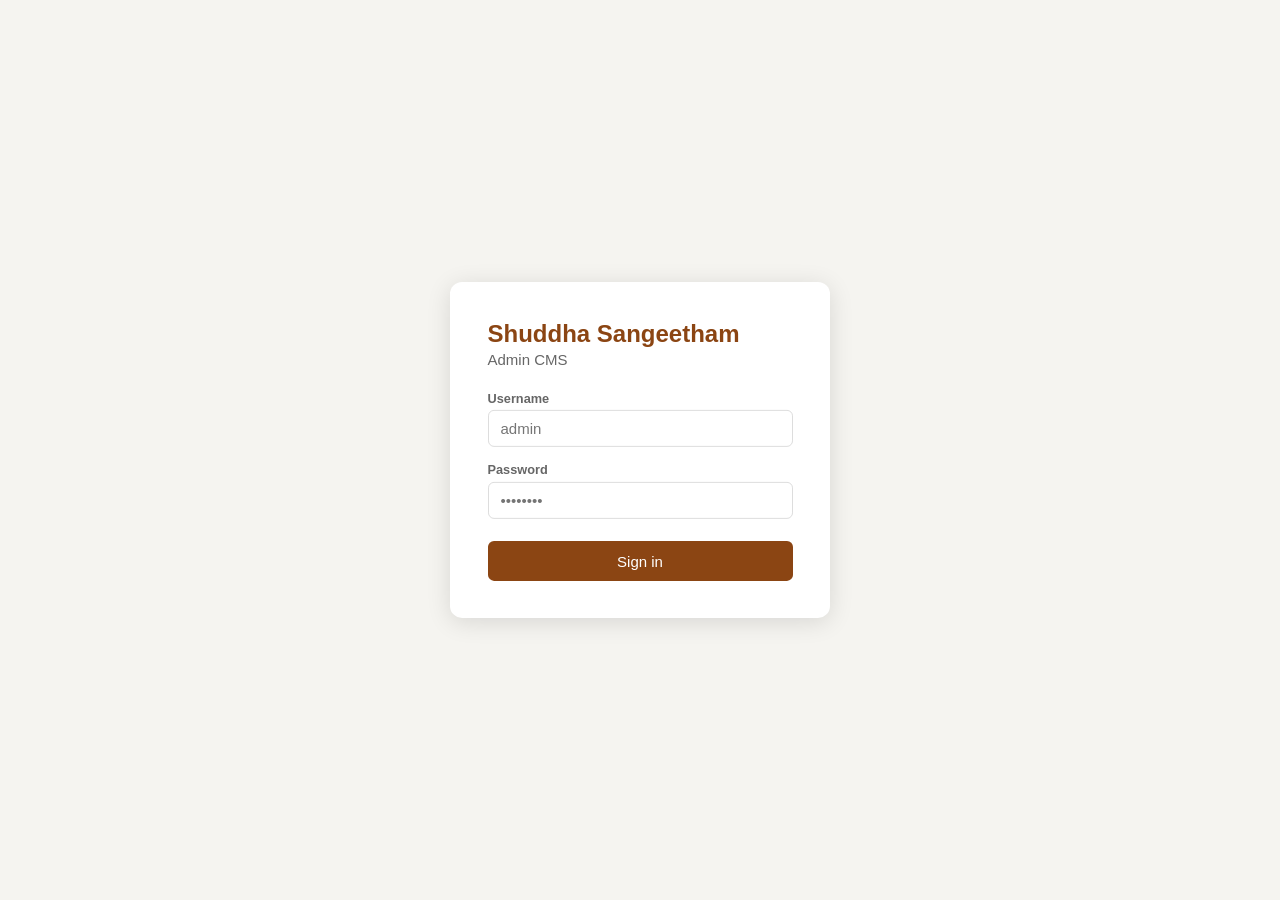
<file: index.html>
<!DOCTYPE html>
<html lang="en">
<head>
  <meta charset="UTF-8" />
  <meta name="viewport" content="width=device-width, initial-scale=1.0" />
  <title>Shuddha Sangeetham — Admin CMS</title>
  <link rel="stylesheet" href="style.css" />
</head>
<body>
  <div id="login-screen" class="screen">
    <div class="login-box">
      <h1>Shuddha Sangeetham</h1>
      <p class="subtitle">Admin CMS</p>
      <form id="login-form">
      <label>Username
        <input id="login-username" type="text" placeholder="admin" autocomplete="username" />
      </label>
      <label>Password
        <input id="login-password" type="password" placeholder="••••••••" autocomplete="current-password" />
      </label>
      <button id="login-btn" type="submit">Sign in</button>
      </form>
      <p id="login-error" class="error hidden"></p>
    </div>
  </div>

  <div id="app-screen" class="screen hidden">
    <aside class="sidebar">
      <div class="logo">
        <span class="logo-title">Shuddha Sangeetham</span>
        <span class="logo-sub">Admin CMS</span>
      </div>
      <nav>
        <button class="nav-btn active" data-section="dashboard">Dashboard</button>
        <button class="nav-btn" data-section="krithis">Krithis</button>
        <button class="nav-btn" data-section="ragas">Ragas</button>
        <button class="nav-btn" data-section="composers">Composers</button>
        <button class="nav-btn" data-section="talas">Talas</button>
        <button class="nav-btn" data-section="import">Bulk Import</button>
        <button class="nav-btn" data-section="scraper">Scraper</button>
        <button class="nav-btn" data-section="synclog">Sync Log</button>
      </nav>
      <button id="logout-btn" class="logout-btn">Disconnect</button>
    </aside>

    <main class="content">
      <!-- Dashboard -->
      <section id="section-dashboard" class="section">
        <h2>Dashboard</h2>
        <div class="stat-grid">
          <div class="stat-card"><span id="stat-krithis" class="stat-num">—</span><span class="stat-label">Krithis</span></div>
          <div class="stat-card"><span id="stat-ragas" class="stat-num">—</span><span class="stat-label">Ragas</span></div>
          <div class="stat-card"><span id="stat-composers" class="stat-num">—</span><span class="stat-label">Composers</span></div>
          <div class="stat-card"><span id="stat-talas" class="stat-num">—</span><span class="stat-label">Talas</span></div>
        </div>
        <div id="scraper-status-badge" class="scraper-badge hidden">Scraper running…</div>
        <h3 style="margin-top:2rem">Recent Activity</h3>
        <div id="dashboard-log"></div>
      </section>

      <!-- Krithis -->
      <section id="section-krithis" class="section hidden">
        <div class="section-header">
          <h2>Krithis</h2>
          <button class="btn-primary" onclick="openKrithiForm()">+ Add Krithi</button>
        </div>
        <div class="search-bar">
          <input id="krithi-search" type="text" placeholder="Search by name, composer, raga…" />
          <button onclick="loadKrithis()">Search</button>
        </div>
        <div id="krithis-table-wrap"></div>
        <div class="pagination" id="krithis-pagination"></div>
      </section>

      <!-- Ragas -->
      <section id="section-ragas" class="section hidden">
        <div class="section-header">
          <h2>Ragas</h2>
          <button class="btn-primary" onclick="openRagaForm()">+ Add Raga</button>
        </div>
        <div class="search-bar">
          <input id="raga-search" type="text" placeholder="Search ragas…" />
          <button onclick="loadRagas()">Search</button>
        </div>
        <div id="ragas-table-wrap"></div>
      </section>

      <!-- Composers -->
      <section id="section-composers" class="section hidden">
        <div class="section-header">
          <h2>Composers</h2>
          <button class="btn-primary" onclick="openComposerForm()">+ Add Composer</button>
        </div>
        <div class="search-bar">
          <input id="composer-search" type="text" placeholder="Search composers…" />
          <button onclick="loadComposers()">Search</button>
        </div>
        <div id="composers-table-wrap"></div>
      </section>

      <!-- Talas -->
      <section id="section-talas" class="section hidden">
        <div class="section-header">
          <h2>Talas</h2>
          <button class="btn-primary" onclick="openTalaForm()">+ Add Tala</button>
        </div>
        <div id="talas-table-wrap"></div>
      </section>

      <!-- Bulk Import -->
      <section id="section-import" class="section hidden">
        <h2>Bulk Import</h2>
        <p>Upload a JSON file containing an array of krithi objects from the scraper output.</p>
        <p>Each object should have: <code>name, composer, raga, tala, language, composition_type, pallavi</code> (plus optional <code>anupallavi, charanam, source_url</code>).</p>
        <div class="import-zone" id="drop-zone">
          <p>Drop a JSON file here or</p>
          <label class="btn-primary file-label">
            Choose File
            <input type="file" id="import-file" accept=".json" style="display:none" />
          </label>
        </div>
        <div id="import-preview" class="hidden">
          <p id="import-count"></p>
          <button class="btn-primary" id="import-submit-btn">Import</button>
        </div>
        <div id="import-result"></div>
      </section>

      <!-- Scraper -->
      <section id="section-scraper" class="section hidden">
        <h2>Scraper</h2>
        <p>Triggers the Python karnatik.com scraper on the backend server. The scraper runs overnight (~12–14 hours) and is safe to run while the app is live.</p>
        <div class="scraper-panel">
          <div id="scraper-panel-status" class="scraper-panel-status">Checking status…</div>
          <button class="btn-danger" id="run-scraper-btn" onclick="runScraper()">Run Scraper</button>
        </div>
        <p class="hint">Results appear in the Sync Log after the scraper finishes.</p>
      </section>

      <!-- Sync Log -->
      <section id="section-synclog" class="section hidden">
        <h2>Sync Log</h2>
        <button onclick="loadSyncLog()">Refresh</button>
        <div id="synclog-list"></div>
      </section>
    </main>
  </div>

  <!-- Modal -->
  <div id="modal" class="modal hidden">
    <div class="modal-box">
      <div class="modal-header">
        <h3 id="modal-title">Edit</h3>
        <button class="modal-close" onclick="closeModal()">✕</button>
      </div>
      <form id="modal-form" onsubmit="handleFormSubmit(event)">
        <div id="modal-fields"></div>
        <div class="modal-footer">
          <button type="button" onclick="closeModal()">Cancel</button>
          <button type="submit" class="btn-primary">Save</button>
        </div>
      </form>
    </div>
  </div>

  <script src="app.js"></script>
</body>
</html>
</file>
<file: style.css>
/* ============================================================
   Shuddha Sangeetham Admin CMS — stylesheet
   ============================================================ */

*, *::before, *::after { box-sizing: border-box; margin: 0; padding: 0; }

:root {
  --bg: #f5f4f0;
  --surface: #fff;
  --border: #ddd;
  --primary: #8b4513;      /* saddlebrown — matches Carnatic aesthetic */
  --primary-dark: #6b3410;
  --danger: #c0392b;
  --danger-dark: #922b21;
  --text: #222;
  --text-light: #666;
  --sidebar-bg: #2c1a0e;
  --sidebar-text: #f5deb3;
  --sidebar-active: #8b4513;
  --stat-bg: #fff8f2;
  font-family: -apple-system, BlinkMacSystemFont, "Segoe UI", Roboto, sans-serif;
  font-size: 15px;
  color: var(--text);
}

body { background: var(--bg); min-height: 100vh; }

/* ── Login ── */
.login-box {
  width: 380px;
  background: var(--surface);
  border-radius: 12px;
  padding: 2.5rem;
  box-shadow: 0 4px 24px rgba(0,0,0,.12);
  margin: auto;
  position: absolute;
  top: 50%; left: 50%;
  transform: translate(-50%, -50%);
}
.login-box h1 { font-size: 1.6rem; color: var(--primary); margin-bottom: .25rem; }
.subtitle { color: var(--text-light); margin-bottom: 1.5rem; }
.login-box label { display: block; margin-bottom: 1rem; font-size: .85rem; font-weight: 600; color: var(--text-light); }
.login-box input { display: block; width: 100%; padding: .6rem .8rem; border: 1px solid var(--border); border-radius: 6px; font-size: 1rem; margin-top: .3rem; }
.login-box button { width: 100%; padding: .75rem; background: var(--primary); color: #fff; border: none; border-radius: 6px; font-size: 1rem; cursor: pointer; margin-top: .5rem; }
.login-box button:hover { background: var(--primary-dark); }

/* ── Layout ── */
.screen { min-height: 100vh; }
#app-screen { display: flex; }

/* ── Sidebar ── */
.sidebar {
  width: 220px;
  min-height: 100vh;
  background: var(--sidebar-bg);
  display: flex;
  flex-direction: column;
  padding: 1.5rem 0;
  flex-shrink: 0;
}
.logo { padding: 0 1.25rem 1.5rem; border-bottom: 1px solid rgba(255,255,255,.1); }
.logo-title { display: block; color: var(--sidebar-text); font-size: 1rem; font-weight: 700; }
.logo-sub { display: block; color: rgba(245,222,179,.5); font-size: .8rem; margin-top: .15rem; }
nav { flex: 1; padding: 1rem 0; }
.nav-btn {
  display: block; width: 100%; text-align: left;
  padding: .6rem 1.25rem; background: none; border: none;
  color: rgba(245,222,179,.7); cursor: pointer; font-size: .9rem;
  border-left: 3px solid transparent; transition: all .15s;
}
.nav-btn:hover { color: var(--sidebar-text); background: rgba(255,255,255,.05); }
.nav-btn.active { color: var(--sidebar-text); border-left-color: var(--primary); background: rgba(139,69,19,.2); }
.logout-btn {
  margin: 1rem 1.25rem 0;
  padding: .5rem; background: rgba(255,255,255,.08);
  border: 1px solid rgba(255,255,255,.15); border-radius: 6px;
  color: rgba(245,222,179,.6); cursor: pointer; font-size: .85rem;
}
.logout-btn:hover { background: rgba(255,255,255,.15); color: var(--sidebar-text); }

/* ── Content ── */
.content { flex: 1; padding: 2rem; overflow-y: auto; }
.section h2 { font-size: 1.5rem; margin-bottom: 1.25rem; color: var(--primary); }
.section-header { display: flex; align-items: center; gap: 1rem; margin-bottom: 1.25rem; }
.section-header h2 { margin: 0; }

/* ── Stat cards ── */
.stat-grid { display: grid; grid-template-columns: repeat(4, 1fr); gap: 1rem; margin-bottom: 1.5rem; }
.stat-card { background: var(--stat-bg); border: 1px solid var(--border); border-radius: 10px; padding: 1.25rem; text-align: center; }
.stat-num { display: block; font-size: 2.2rem; font-weight: 700; color: var(--primary); }
.stat-label { display: block; font-size: .8rem; color: var(--text-light); margin-top: .3rem; }

/* ── Search bar ── */
.search-bar { display: flex; gap: .5rem; margin-bottom: 1rem; }
.search-bar input { flex: 1; padding: .55rem .8rem; border: 1px solid var(--border); border-radius: 6px; font-size: .9rem; }
.search-bar button { padding: .55rem 1rem; background: var(--primary); color: #fff; border: none; border-radius: 6px; cursor: pointer; }
.search-bar button:hover { background: var(--primary-dark); }

/* ── Table ── */
.data-table { width: 100%; border-collapse: collapse; background: var(--surface); border-radius: 8px; overflow: hidden; box-shadow: 0 1px 4px rgba(0,0,0,.07); }
.data-table th { background: #f0ebe5; text-align: left; padding: .65rem 1rem; font-size: .8rem; color: var(--text-light); text-transform: uppercase; letter-spacing: .04em; }
.data-table td { padding: .7rem 1rem; border-top: 1px solid var(--border); font-size: .9rem; }
.data-table tr:hover td { background: #fdf8f4; }
.action-btn { padding: .3rem .7rem; border: none; border-radius: 5px; cursor: pointer; font-size: .8rem; margin-right: .3rem; }
.edit-btn { background: #e8f4fd; color: #1a6dad; }
.edit-btn:hover { background: #cce4f6; }
.delete-btn { background: #fdecea; color: var(--danger); }
.delete-btn:hover { background: #f9d6d3; }

/* ── Pagination ── */
.pagination { display: flex; gap: .5rem; margin-top: 1rem; align-items: center; }
.pagination button { padding: .4rem .8rem; border: 1px solid var(--border); background: var(--surface); border-radius: 5px; cursor: pointer; }
.pagination button:disabled { opacity: .4; cursor: default; }
.pagination span { font-size: .85rem; color: var(--text-light); }

/* ── Buttons ── */
.btn-primary { padding: .55rem 1.1rem; background: var(--primary); color: #fff; border: none; border-radius: 6px; cursor: pointer; font-size: .9rem; }
.btn-primary:hover { background: var(--primary-dark); }
.btn-danger { padding: .55rem 1.1rem; background: var(--danger); color: #fff; border: none; border-radius: 6px; cursor: pointer; font-size: .9rem; }
.btn-danger:hover { background: var(--danger-dark); }

/* ── Import ── */
.import-zone {
  border: 2px dashed var(--border); border-radius: 10px;
  padding: 2.5rem; text-align: center; margin: 1rem 0;
  background: var(--surface);
}
.import-zone p { color: var(--text-light); margin-bottom: 1rem; }
.file-label { cursor: pointer; }
#import-preview { margin-top: 1rem; }
#import-result { margin-top: 1rem; }

/* ── Scraper ── */
.scraper-panel { display: flex; align-items: center; gap: 1.5rem; margin: 1.5rem 0; }
.scraper-panel-status { font-size: .95rem; }
.scraper-badge {
  display: inline-block; background: #fef3cd; color: #856404;
  border: 1px solid #ffc107; border-radius: 20px;
  padding: .35rem 1rem; font-size: .85rem; margin-top: .5rem;
}
.hint { color: var(--text-light); font-size: .85rem; }

/* ── Sync log ── */
.log-entry {
  background: var(--surface); border: 1px solid var(--border);
  border-radius: 8px; padding: 1rem 1.25rem; margin-bottom: .75rem;
}
.log-type { display: inline-block; padding: .2rem .6rem; border-radius: 4px; font-size: .75rem; font-weight: 600; margin-bottom: .5rem; }
.log-type-import { background: #e8f5e9; color: #2e7d32; }
.log-type-scraper { background: #e3f2fd; color: #1565c0; }
.log-type-scraper_error { background: #fdecea; color: var(--danger); }
.log-entry pre { font-size: .75rem; background: #f8f8f8; padding: .75rem; border-radius: 6px; overflow-x: auto; margin-top: .5rem; white-space: pre-wrap; }

/* ── Dashboard log ── */
#dashboard-log .log-entry { padding: .75rem 1rem; }

/* ── Modal ── */
.modal {
  position: fixed; inset: 0; background: rgba(0,0,0,.4);
  display: flex; align-items: center; justify-content: center;
  z-index: 100;
}
.modal-box { background: var(--surface); border-radius: 10px; width: 560px; max-width: 96vw; max-height: 90vh; overflow-y: auto; }
.modal-header { display: flex; justify-content: space-between; align-items: center; padding: 1.25rem 1.5rem; border-bottom: 1px solid var(--border); }
.modal-header h3 { color: var(--primary); }
.modal-close { background: none; border: none; font-size: 1.2rem; cursor: pointer; color: var(--text-light); }
#modal-fields { padding: 1.25rem 1.5rem; display: flex; flex-direction: column; gap: .9rem; }
.form-field label { display: block; font-size: .8rem; font-weight: 600; color: var(--text-light); margin-bottom: .3rem; }
.form-field input, .form-field textarea, .form-field select {
  width: 100%; padding: .55rem .8rem; border: 1px solid var(--border); border-radius: 6px; font-size: .9rem; font-family: inherit;
}
.form-field textarea { resize: vertical; min-height: 80px; }
.modal-footer { display: flex; justify-content: flex-end; gap: .75rem; padding: 1rem 1.5rem; border-top: 1px solid var(--border); }
.modal-footer button { padding: .55rem 1.1rem; border-radius: 6px; border: 1px solid var(--border); cursor: pointer; }

/* ── Utilities ── */
.hidden { display: none !important; }
.error { color: var(--danger); font-size: .85rem; margin-top: .5rem; }
.success { color: #2e7d32; font-size: .9rem; }
</file>
